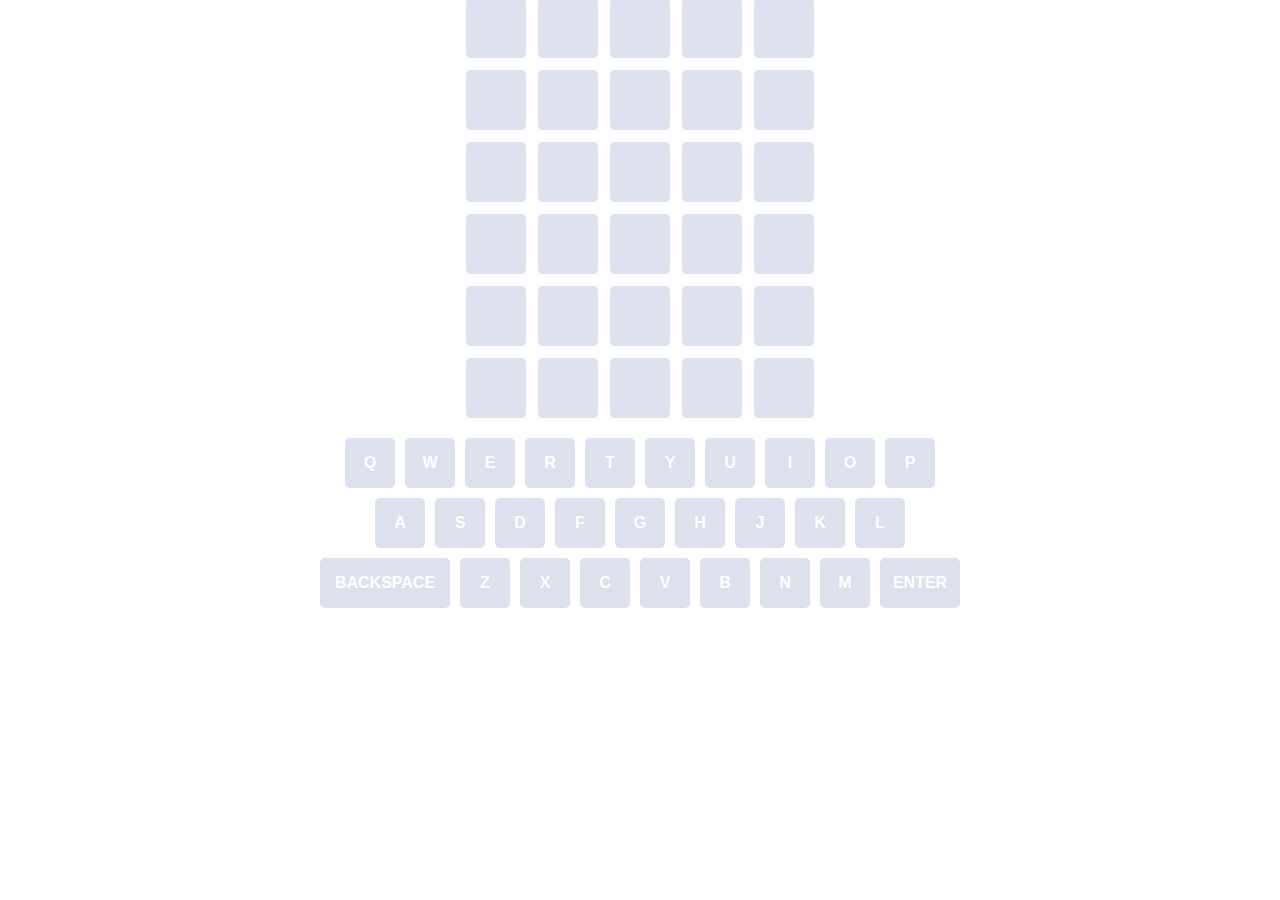
<file: index.html>
<!DOCTYPE html>
<html lang="en">
<head>
    <meta charset="UTF-8">
    <meta name="viewport" content="width=device-width, initial-scale=1.0">
    <link rel="stylesheet" href="style.css">
    <title>Document</title>
</head>
<body>
    
    <div class="wordleContainer">

    </div>
    
    <div class="keyboard"></div>
    
    <script src="main.js"></script>
    
</body>
</html>
</file>
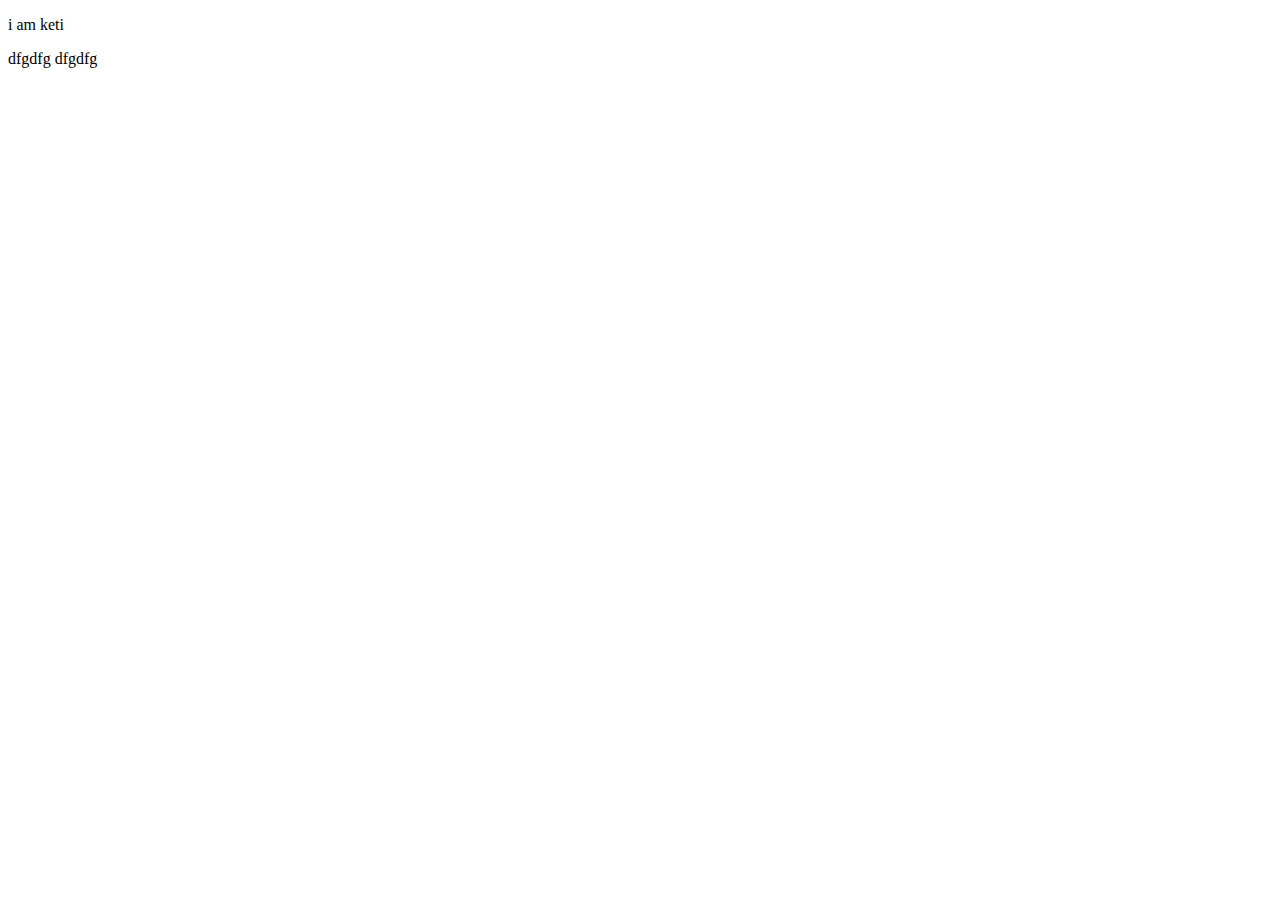
<file: index1.html>
<!DOCTYPE html>
<html lang="en">
<head>
    <meta charset="UTF-8">
    <meta name="viewport" content="width=device-width, initial-scale=1.0">
    <title>Document</title>
</head>
<body>
    <p>i am keti</p>
    dfgdfg
    dfgdfg
</body>
</html>
</file>
<file: style.css>
.wordleContainer{
    width: 340px;
    height: 400px;
    margin: auto;
    display: flex;
    flex-direction: column;
    gap: 12px;
    justify-content: center;
    align-items: center;
}

.row{
    display: flex;
    gap: 12px;
}

.row div{
    width: 60px;
    height: 60px;
    background-color: #dce1ed;
    color: white;
    border-radius: 5px;
    font-weight: bold;
    display: flex;
    justify-content: center;
    align-items: center;
    font-size: 30px;
}

.keyboard{
    margin-top: 20px;
    display: flex;
    flex-direction: column;
}

.keyboard-row{
    display: flex;
    gap: 10px;
    margin: auto;
}
  
.key{
    width: 50px;
    height: 50px;
    border: none;
    background-color: #dce1ed;
    color: #ffffff;
    font-size: 1rem;
    font-weight: bold;
    text-transform: uppercase;
    cursor: pointer;
    border-radius: 5px;
    margin-top: 10px;
}

.key:hover{
    background-color: #d0d4dd;
}

.key.enter{
    width: 80px;
}

.key.backspace{
    width: 130px;
}
</file>
